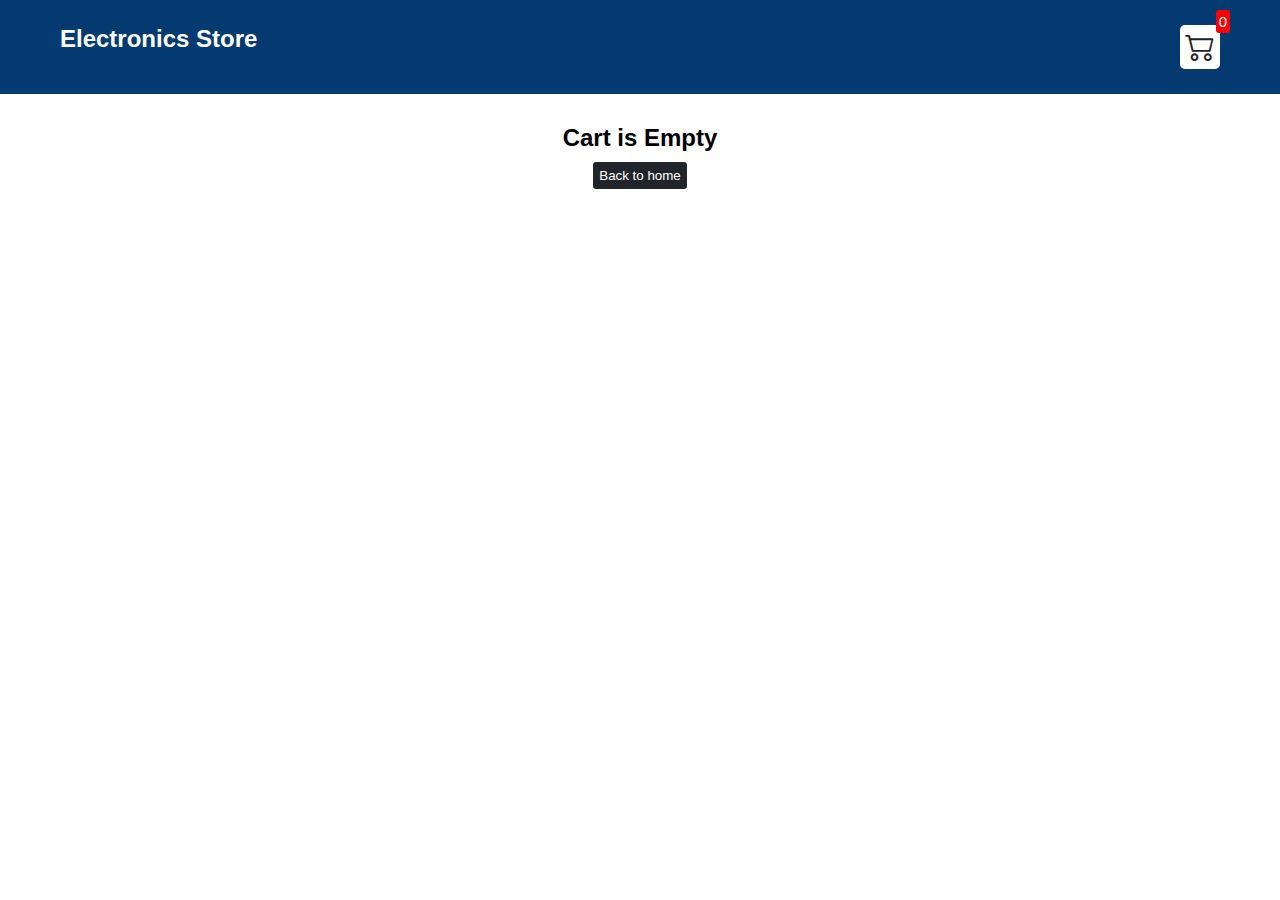
<file: cart.html>
<!DOCTYPE html>
<html lang="en">

<head>
  <meta charset="UTF-8">
  <meta http-equiv="X-UA-Compatible" content="IE=edge">
  <meta name="viewport" content="width=device-width, initial-scale=1.0">
  <title>Electronics Store</title>
  <link rel="stylesheet" href="src/style.css">
  <link rel="stylesheet" href="https://cdn.jsdelivr.net/npm/bootstrap-icons@1.8.1/font/bootstrap-icons.css">
</head>

<body>
  <div class="navbar">
    <a href="index.html">
      <h2>Electronics Store</h2>
    </a>

    <a href="cart.html">
      <div class="cart">
        <i class="bi bi-cart2"></i>
        <div id="cartAmount" class="cartAmount">0</div>
      </div>
    </a>

  </div>

  <div id="label" class="text-center"></div>

  <div class="shopping-cart" id="shopping-cart"></div>
</body>
<script src="src/Data.js"></script>
<script src="src/cart.js"></script>

</html>
</file>
<file: src/style.css>
*{
    margin: 0;
    padding: 0;
    box-sizing: border-box;
}

body{
    font-family: sans-serif;    
}

.navbar{
    display: flex;
    flex-direction: row;
    justify-content: space-between;
    background-color: #053b71;
    color: white;
    padding: 25px 60px;
    margin-bottom: 30px;
}

.cart{
    position: relative;
    color: #212529;
    background-color: white;
    padding: 5px;
    font-size: 30px;
    border-radius: 5px;
}

.cartAmount{
    position: absolute;
    top: -15px;
    right: -10px;
    font-size: 15px;
    background-color: red;
    color: white;
    padding: 3px;
    border-radius: 3px;
}


.shop{
    display: grid;
    grid-template-columns: repeat(4, 240px);
    gap: 30px;
    justify-content: center;
}

@media (max-width: 1000px){
    .shop{
        grid-template-columns: repeat(2, 223px);
    }
    
}
@media (max-width: 500px){
    .shop{
        grid-template-columns: repeat(1, 223px);
    }
    
}


.item{
    border: 2px solid #212529;
    border-radius: 4px;
}


.details{
    display: flex;
    flex-direction: column;
    padding: 10px;
    gap: 30px;
}

.price-quantity{
    display: flex;
    flex-direction: row;
    justify-content: space-between;
    align-items: center;
}

.buttons{
    display: flex;
    flex-direction: row;
    gap: 8px;
}

i{
    cursor: pointer;
}

.text-center {
    text-align: center;
    margin-bottom: 20px;
  }
  
  .HomeBtn,
  .checkout,
  .removeAll {
    background-color: #212529;
    color: white;
    border: none;
    padding: 6px;
    border-radius: 3px;
    cursor: pointer;
    margin-top: 10px;
  }
  
  .checkout {
    background-color: green;
  }
  .removeAll {
    background-color: red;
  }
  .bi-x-lg {
    color: red;
    font-weight: bold;
  }
  
  /**
  * ! style rules for shopping-cart
  **/
  
  .shopping-cart {
    display: grid;
    grid-template-columns: repeat(1, 320px);
    justify-content: center;
    gap: 15px;
  }
  
  /**
  * ! style rules for cart-item
  **/
  
  .cart-item {
    border: 2px solid #212529;
    border-radius: 5px;
    display: flex;
  }
  
  .title-price-x {
    width: 195px;
    display: flex;
    align-items: center;
    justify-content: space-between;
    /* border: 2px solid red; */
  }
  
  .title-price {
    display: flex;
    align-items: center;
    gap: 10px;
  }
  
  .cart-item-price {
    background-color: #212529;
    color: white;
    border-radius: 4px;
    padding: 3px 6px;
  }

  a{
    text-decoration: none;
    color: white;
  }
</file>
